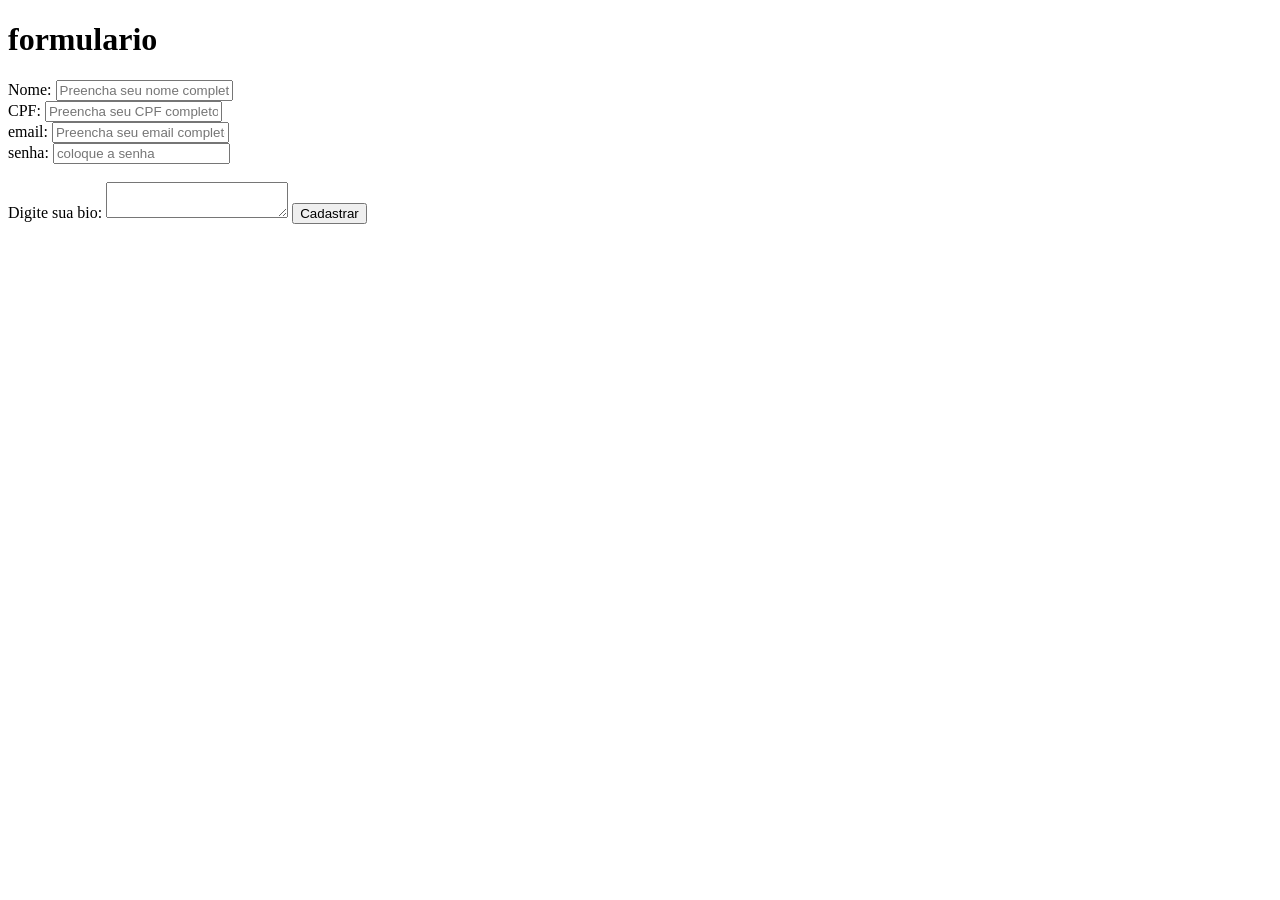
<file: html/index.html>
<!DOCTYPE html>
<html lang="pt-br">
<head>
    <meta charset="UTF-8">
    <meta name="viewport" content="width=device-width, initial-scale=1.0">
    <title>formulario</title>
</head>
<body>
    <h1>formulario</h1>

    <form>
        <label for="nome">Nome:</label>
        <input type="text" name="nome" id="nome" required placeholder="Preencha seu nome completo">
        <br>
        <label for="cpf">CPF:</label>
        <input type="text" name="CPF" id="cpf" required placeholder="Preencha seu CPF completo">
        <br>
        <label for="email">email:</label>
        <input type="email" name="EMAIL" id="email" required placeholder="Preencha seu email completo">
        <br>
        <label for="senha">senha:</label>
        <input type="password" name="SENHA" id="senha" required placeholder="coloque a senha">
        <br>
        <br>
        <label for="bio">Digite sua bio:</label>
        <textarea name="bio" id="bio"></textarea>
        <button type="submit">Cadastrar</button>
    </form>
</body>
</html>
</file>
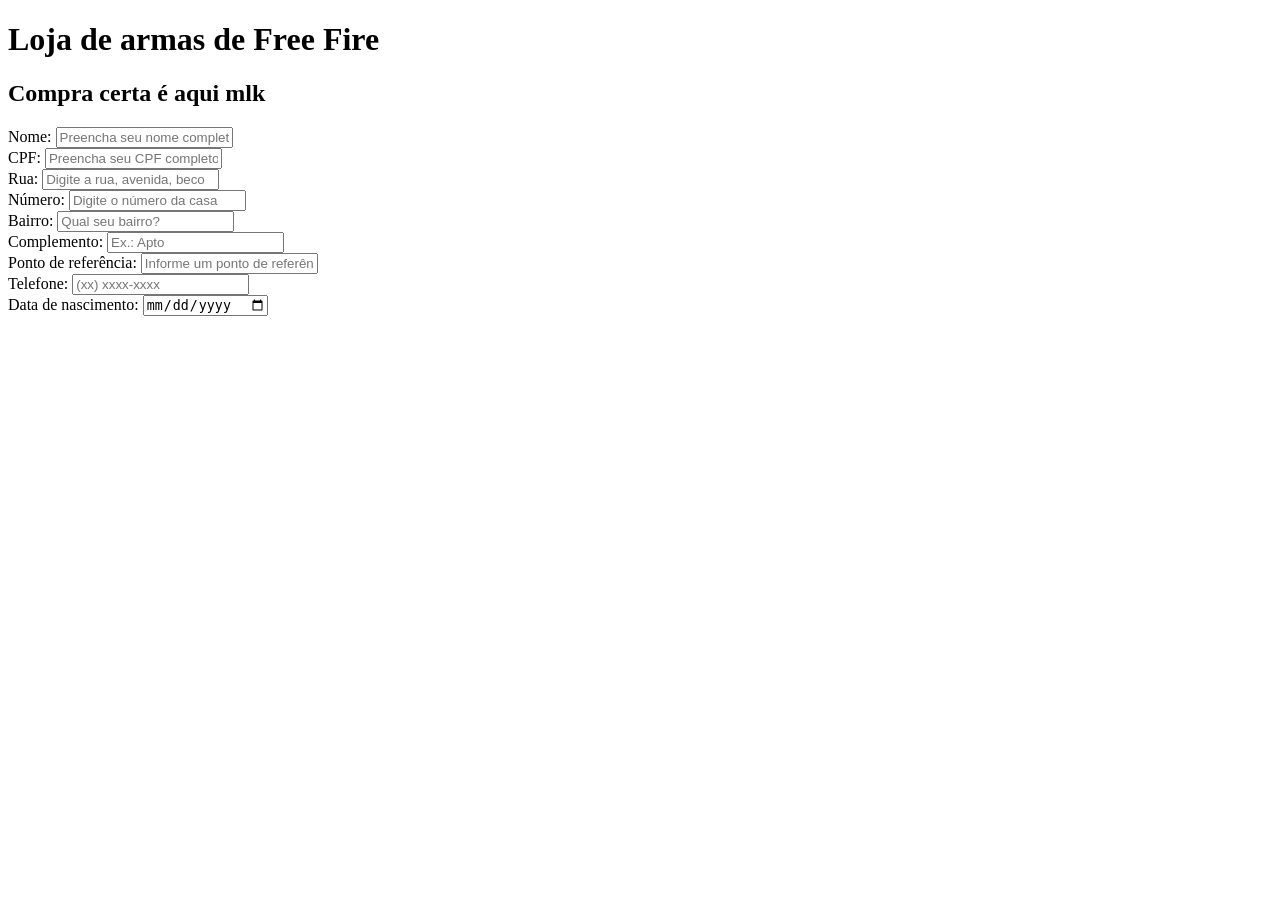
<file: site/index.html>
<!DOCTYPE html>
<html lang="pt-br">
<head>
    <meta charset="UTF-8">
    <meta name="viewport" content="width=device-width, initial-scale=1.0">
    <title>Loja de armas de Free Fire</title>
</head>
<body>

    <h1>Loja de armas de Free Fire</h1>
    <h2>Compra certa é aqui mlk</h2>

    <form>

        <label for="nome">Nome:</label>
        <input type="text" name="nome" id="nome" required placeholder="Preencha seu nome completo">
        <br>

        <label for="cpf">CPF:</label>
        <input type="text" name="cpf" id="cpf" required placeholder="Preencha seu CPF completo">
        <br>

        <label for="rua">Rua:</label>
        <input type="text" name="rua" id="rua" required placeholder="Digite a rua, avenida, beco">
        <br>

        <label for="numero">Número:</label>
        <input type="text" name="numero" id="numero" required placeholder="Digite o número da casa">
        <br>

        <label for="bairro">Bairro:</label>
        <input type="text" name="bairro" id="bairro" required placeholder="Qual seu bairro?">
        <br>

        <label for="complemento">Complemento:</label>
        <input type="text" name="complemento" id="complemento" placeholder="Ex.: Apto">
        <br>

        <label for="referencia">Ponto de referência:</label>
        <input type="text" name="referencia" id="referencia" required placeholder="Informe um ponto de referência">
        <br>

        <label for="telefone">Telefone:</label>
        <input type="tel" name="telefone" id="telefone" placeholder="(xx) xxxx-xxxx">
        <br>

        <label for="nascimento">Data de nascimento:</label>
        <input type="date" name="nascimento" id="nascimento">
        <br>

    </form>

</body>
</html>
</file>
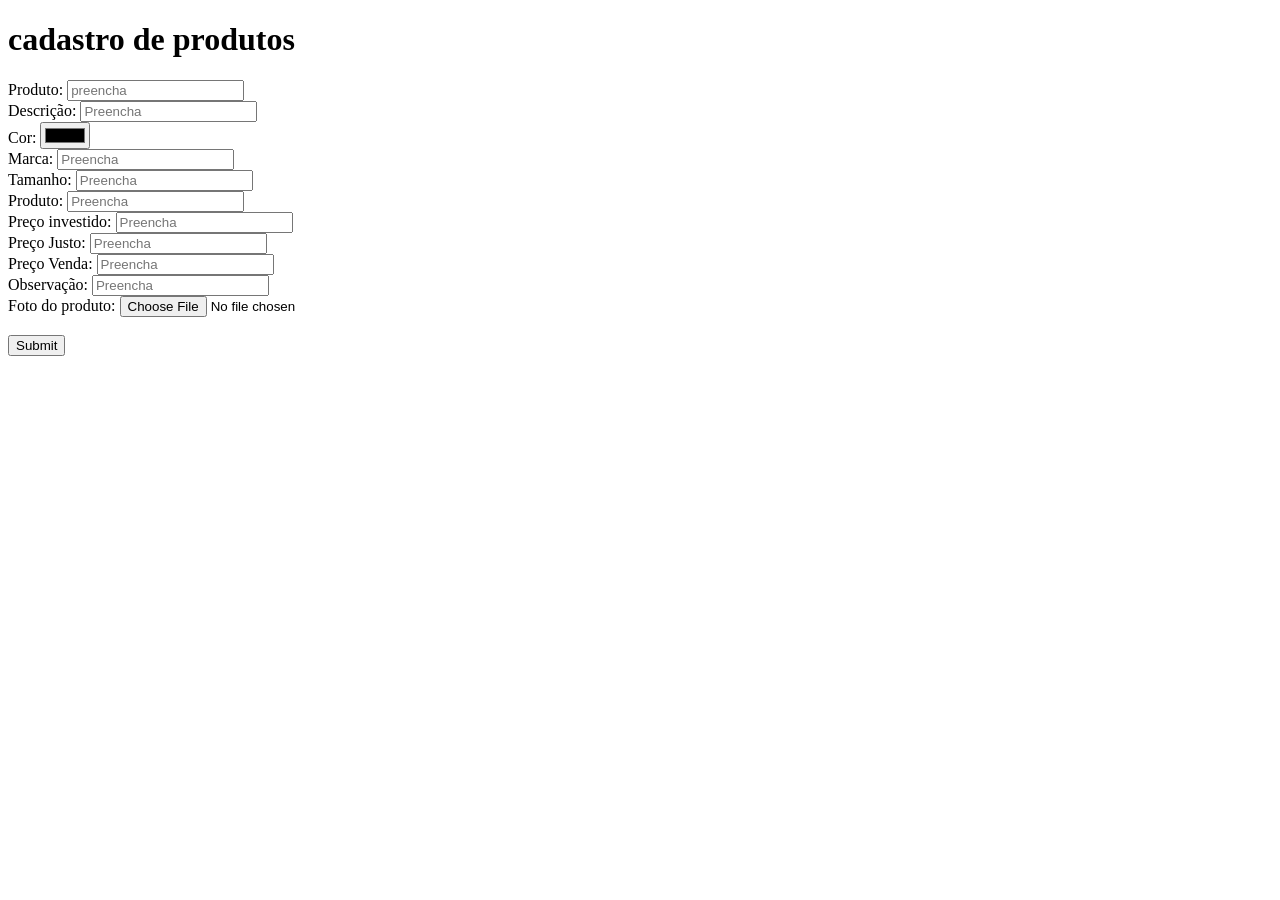
<file: html/cadastro_produto.html>
<!DOCTYPE html>
<html lang="pt-br">
<head>
    <meta charset="UTF-8">
    <meta name="viewport" content="width=device-width, initial-scale=1.0">
    <title>cadastro de produtos</title>
</head>
<body>
    <h1>cadastro de produtos</h1>
    <form>
        <label for="produto">Produto:</label>
        <input type="text" name="produto" id="produto" required placeholder="preencha">
        <br>

        <label for="descricao">Descrição:</label>
        <input type="text" name="descricao" id="descricao" required placeholder="Preencha">
        <br>

        <label for="cor">Cor:</label>
        <input type="color" name="cor" id="cor" required placeholder="Preencha">
        <br>

        <label for="marca">Marca:</label>
        <input type="text" name="marca" id="marca" required placeholder="Preencha">
        <br>

        <label for="tamanho">Tamanho:</label>
        <input type="text" name="tamanho" id="tamanho" required placeholder="Preencha">
        <br>

        <label for="quantidade(s)">Produto:</label>
        <input type="number" name="quantidade" id="quantidade" required placeholder="Preencha">
        <br>

        <label for="preco investido">Preço investido:</label>
        <input type="number" name="preco investido" id="preco investido" required placeholder="Preencha">
        <br>

        <label for="preco justo">Preço Justo:</label>
        <input type="number" name="preco justo" id="preco justo" required placeholder="Preencha">
        <br>

        <label for="preco venda">Preço Venda:</label>
        <input type="number" name="preco venda" id="preco venda" required placeholder="Preencha">
        <br>

        <label for="observacao">Observação:</label>
        <input type="text" name="observacao" id="observacao" required placeholder="Preencha">
        <br>

        <label for="foto do produto">Foto do produto:</label>
        <input type="file" name="foto do produto" id="foto do produto" required placeholder="Preencha">
        <br>
        <br>
    <input type="submit">
    </form>
</body>
</html>
</file>
